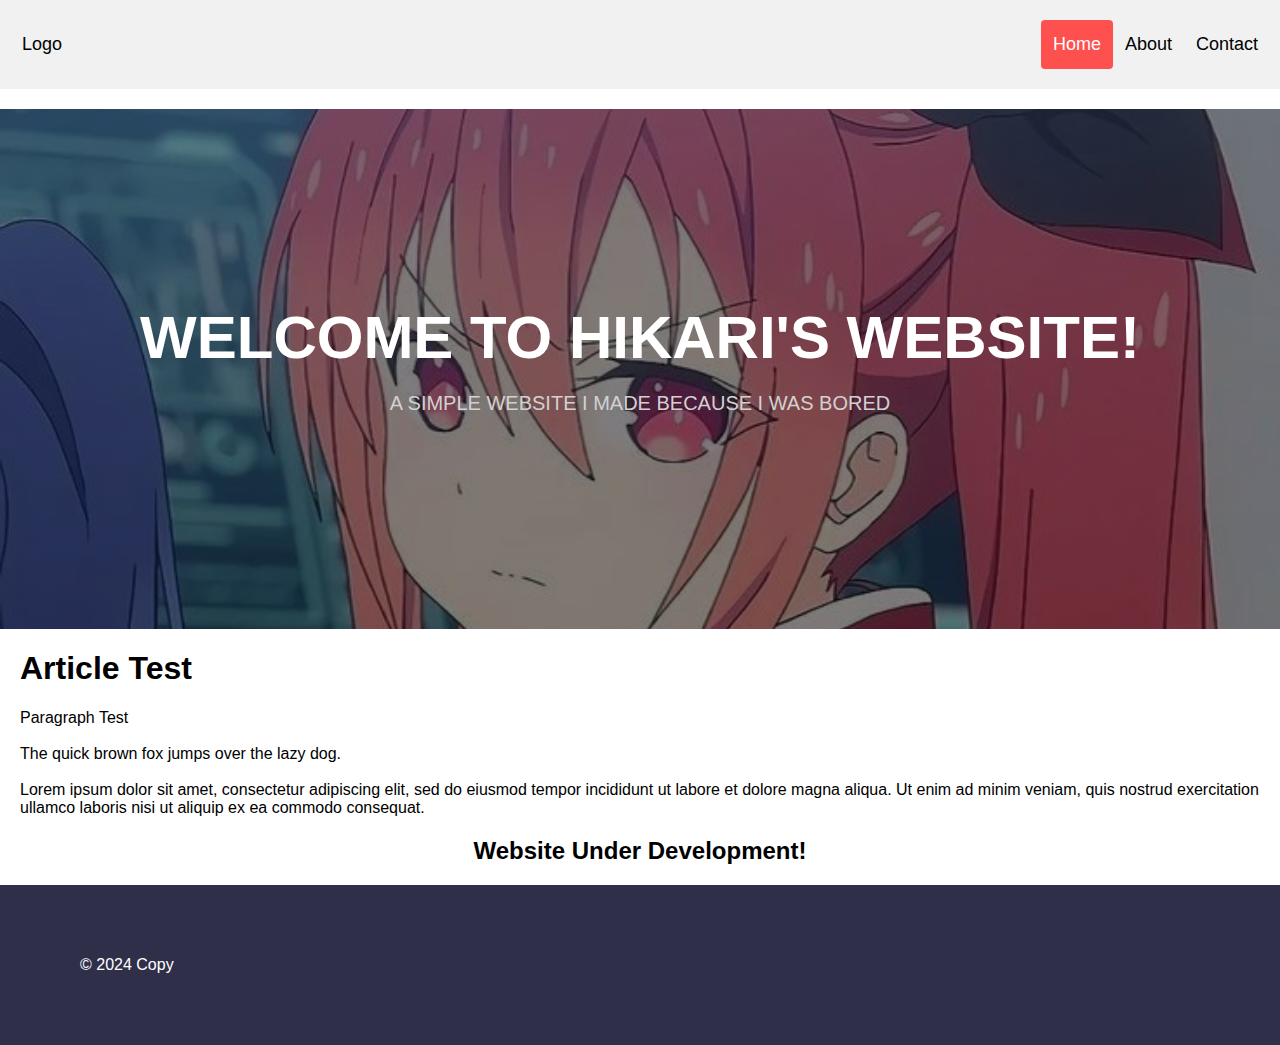
<file: index.html>
<!DOCTYPE html>
<html lang="en">
<head>
    <meta charset="UTF-8">
    <meta name="viewport" content="width=device-width, initial-scale=1.0">
    <title>HikariiWeb</title>
    <link rel="stylesheet" href="style.css">
</head>
<body>
    <div class="header">
        <a href="#home">Logo</a>
        <div class="header-right">
            <a class="active" href="index.html">Home</a>
            <a href="pages/about.html">About</a>
            <a href="pages/contact.html">Contact</a>
        </div>
    </div>
    <main>
        <div id="intro-img1" class="intro">
            <h1>Welcome to Hikari's Website!</h1>
            <p>
                A simple website I made because
                I was bored
            </p>
        </div>
        <article>
            <h1>Article Test</h1>
            <p>
            Paragraph Test <br><br>
                The quick brown fox jumps over the
                lazy dog. <br><br>
                Lorem ipsum dolor sit amet, consectetur adipiscing elit,
                sed do eiusmod tempor incididunt ut labore et dolore magna
                aliqua. Ut enim ad minim veniam, quis nostrud exercitation
                ullamco laboris nisi ut aliquip ex ea commodo consequat.
            </p>
            <h2>Website Under Development!</h2>
        </article>
    </main>
    <footer class="footer">
        <div class="copy">&copy; 2024 Copy</div>
            <div class="bottom-text"> 
            </div>
        </div>
    </footer>
</body>
</html>
</file>
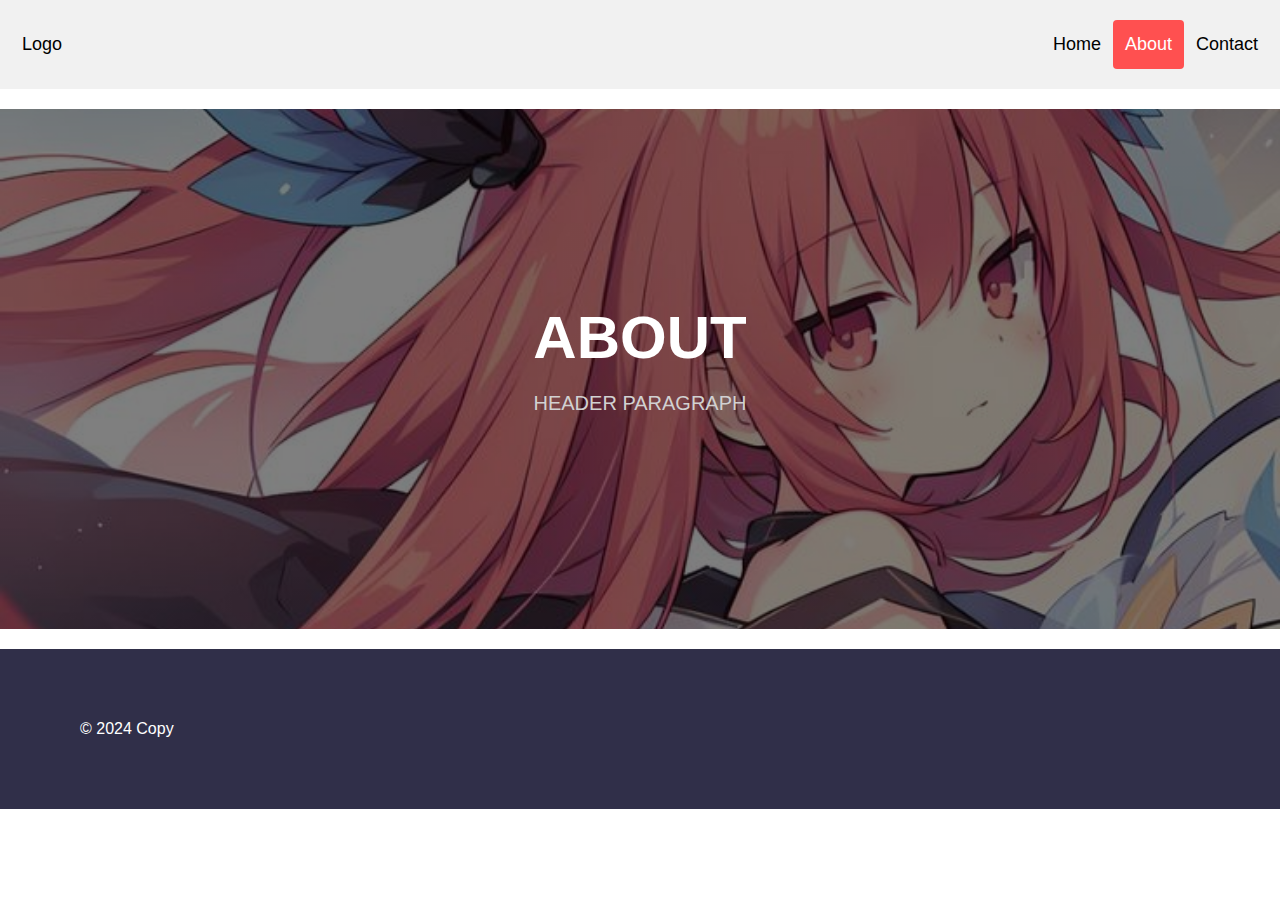
<file: pages/about.html>
<!DOCTYPE html>
<html lang="en">
<head>
    <meta charset="UTF-8">
    <meta name="viewport" content="width=device-width, initial-scale=1.0">
    <title>Web-2</title>
    <link rel="stylesheet" href="../style.css">
</head>
<body>
    <div class="header">
        <a href="#home">Logo</a>
        <div class="header-right">
            <a href="../index.html">Home</a>
            <a class="active" href="about.html">About</a>
            <a href="contact.html">Contact</a>
        </div>
    </div>
    <main>
        <div id="intro-img2" class="intro">
            <h1>About</h1>
            <p>Header Paragraph</p>
        </div>
    </main>
    <footer class="footer">
        <div class="copy">&copy; 2024 Copy</div>
            <div class="bottom-text"> 
            </div>
        </div>
    </footer>
</body>
</html>
</file>
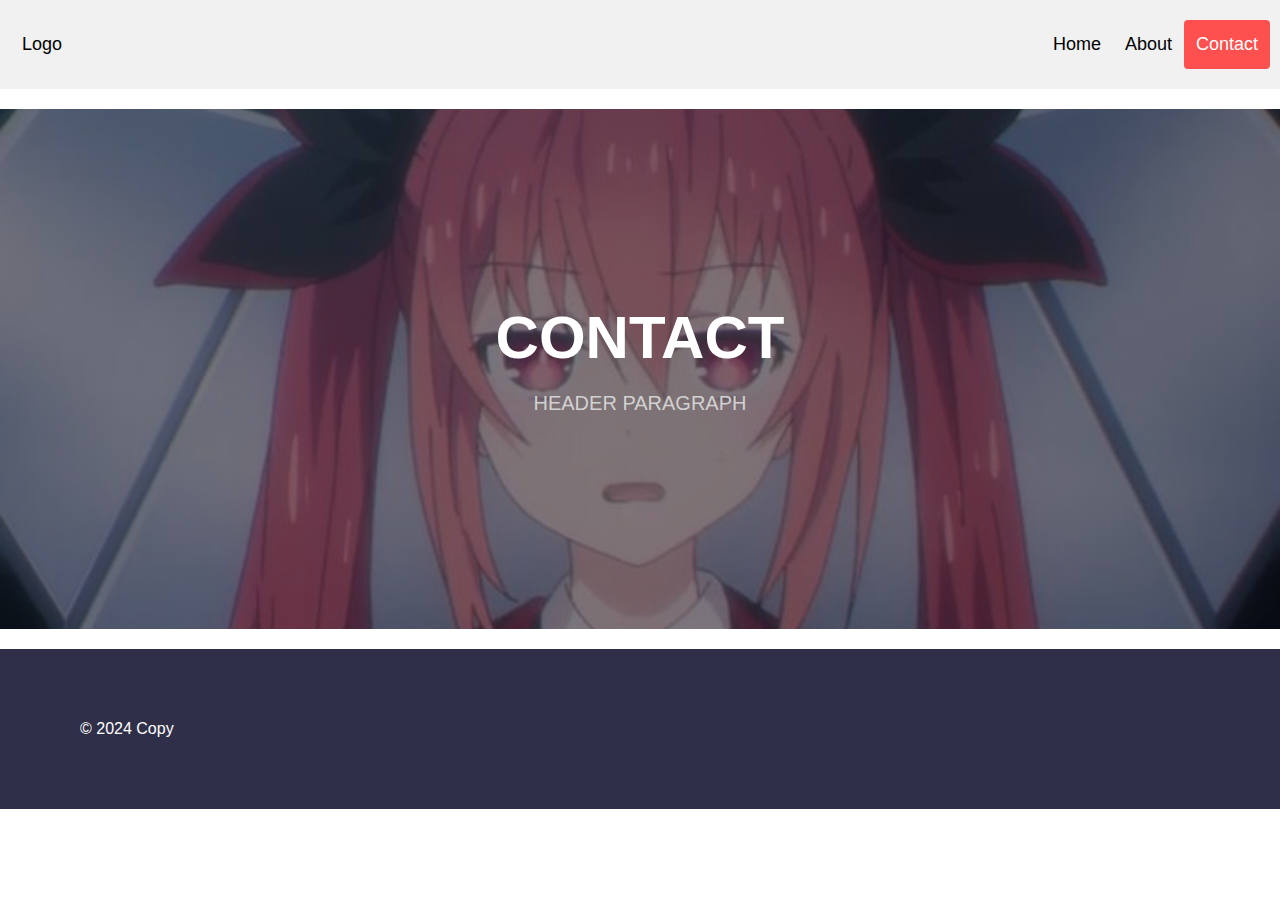
<file: pages/contact.html>
<!DOCTYPE html>
<html lang="en">
<head>
    <meta charset="UTF-8">
    <meta name="viewport" content="width=device-width, initial-scale=1.0">
    <title>Web-2</title>
    <link rel="stylesheet" href="../style.css">
</head>
<body>
    <div class="header">
        <a href="#home">Logo</a>
        <div class="header-right">
            <a href="../index.html">Home</a>
            <a href="about.html">About</a>
            <a class="active" href="contact.html">Contact</a>
        </div>
    </div>
    <main>
        <div id="intro-img3" class="intro">
            <h1>Contact</h1>
            <p>Header Paragraph</p>
        </div>
    </main>
    <footer class="footer">
        <div class="copy">&copy; 2024 Copy</div>
            <div class="bottom-text"> 
            </div>
        </div>
    </footer>
</body>
</html>
</file>
<file: style.css>
body {
    margin: 0;
    padding: 0;
    font-family: Arial, sans-serif;
}

.header {
  overflow: hidden;
  background-color: #f1f1f1;
  padding: 20px 10px;
}

.header a {
  float: left;
  color: black;
  text-align: center;
  padding: 12px;
  text-decoration: none;
  font-size: 18px;
  line-height: 25px;
  border-radius: 4px;
}

.header a.logo {
  font-size: 25px;
  font-weight: bold;
}

.header a:hover {
  background-color: #FFB3B3;
  color: black;
}

.header a.active {
  background-color: #FF5050;
  color: white;
}

.header-right {
  float: right;
}

@media screen and (max-width: 500px) {
  .header a {
    float: none;
    display: block;
    text-align: left;
  }
  .header-right {
    float: none;
  }
}

/** Different Images For Each Pages **/
.intro {
    display: flex;
    flex-direction: column;
    justify-content: center;
    align-items: center;
    width: 100%;
    height: 520px;
    background-size: cover;
    background-position: center;
    background-repeat: no-repeat;
}

#intro-img1 {
    background-image: linear-gradient(to bottom, rgba(0, 0, 0, 0.5) 0%, rgba(0, 0, 0, 0.5) 100%), url("img/home.jpeg");
}

#intro-img2 {
    background-image: linear-gradient(to bottom, rgba(0, 0, 0, 0.5) 0%, rgba(0, 0, 0, 0.5) 100%), url("img/about.jpeg");
}

#intro-img3 {
    background-image: linear-gradient(to bottom, rgba(0, 0, 0, 0.5) 0%, rgba(0, 0, 0, 0.5) 100%), url("img/contact.jpeg");
}

/** Font And Color Of Texts In Header **/
.intro h1 {
    font-family: sans-serif;
    font-size: 60px;
    color: #FFF;
    font-weight: bold;
    text-transform: uppercase;
    margin: 0;
}

.intro, .intro-2, .intro-3 p {
    font-size: 20px;
    color: #D1D1D1;
    text-transform: uppercase;
    margin: 20px 0;
}

article {
    margin: 20px 20px;
}

article h2 {
    text-align: center;
}

.footer {
    display: flex;
    justify-content: space-between;
    align-items: center;
    background-color: #302f49;
    padding: 40px 80px;
}

.footer .copy {
    color: #FFF;
}

.bottom-text {
    display: flex;
    justify-content: space-around;
    align-items: center;
    color: #FFF;
    padding: 40px 0;
}
</file>
